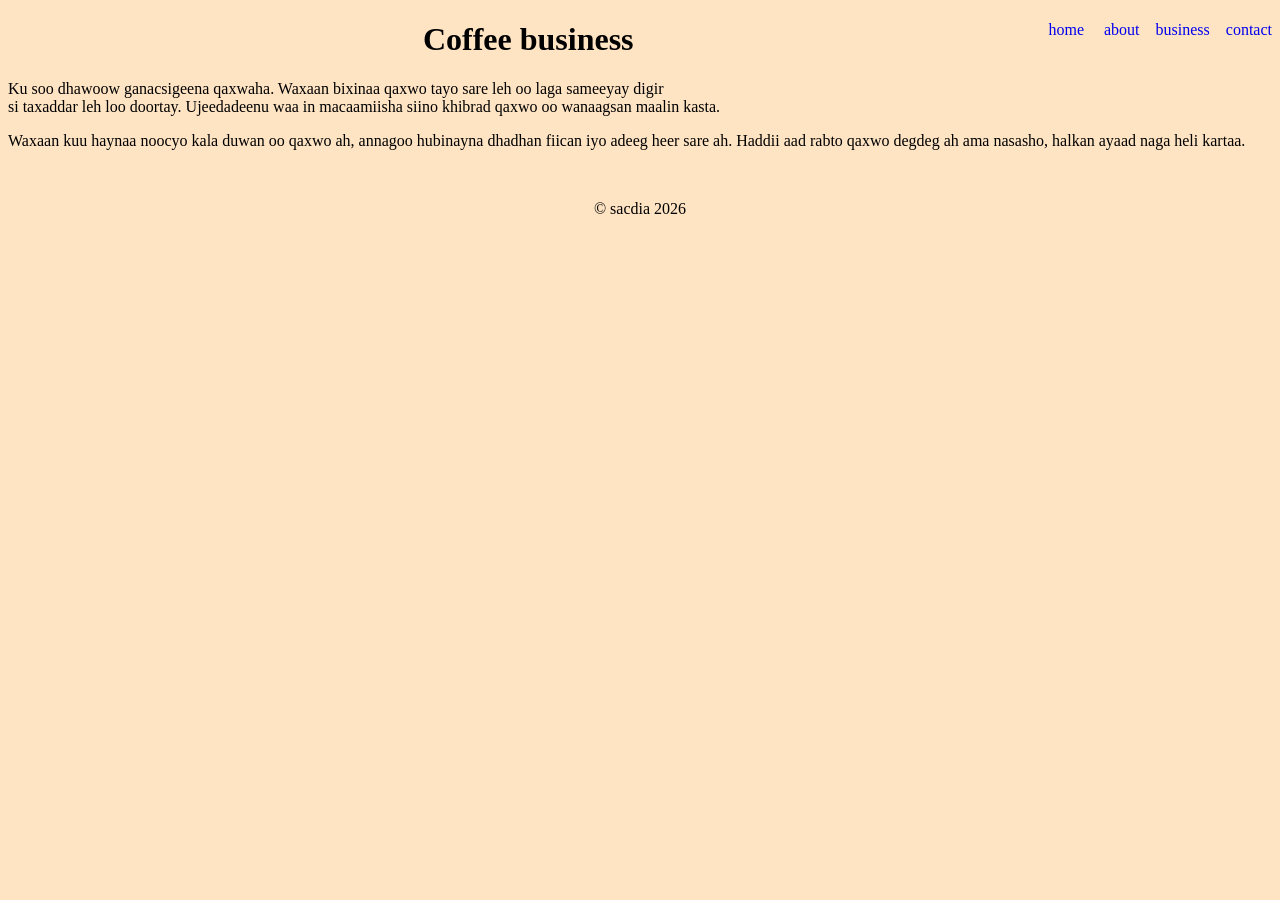
<file: index.html>
<!DOCTYPE html>
<html lang="en">
<head>
    <title>Coffee business</title>
    <link rel="stylesheet" href="style.css">
</head>
<body>
    <nav>
        <a href="index.html">home</a>&nbsp;&nbsp;&nbsp;&nbsp;
        <a href="about.html">about</a>&nbsp;&nbsp;&nbsp;
        <a href="business.html">business</a>&nbsp;&nbsp;&nbsp;
        <a href="contact.html">contact</a>
    </nav>
      <header>
        <h1>Coffee business</h1>
    </header>
    <main>
       <p>Ku soo dhawoow ganacsigeena qaxwaha. Waxaan bixinaa qaxwo tayo sare leh oo laga sameeyay digir <br> si taxaddar leh loo doortay. 
        Ujeedadeenu waa in macaamiisha siino khibrad qaxwo oo wanaagsan maalin kasta.</p>
        <p>Waxaan kuu haynaa noocyo kala duwan oo qaxwo ah, annagoo hubinayna dhadhan fiican iyo adeeg heer sare ah. 
        Haddii aad rabto qaxwo degdeg ah ama nasasho, halkan ayaad naga heli kartaa.</p>
    </main><br>
    <footer>
        <p>&copy; sacdia 2026</p>
    </footer>
</body>
</html>
</file>
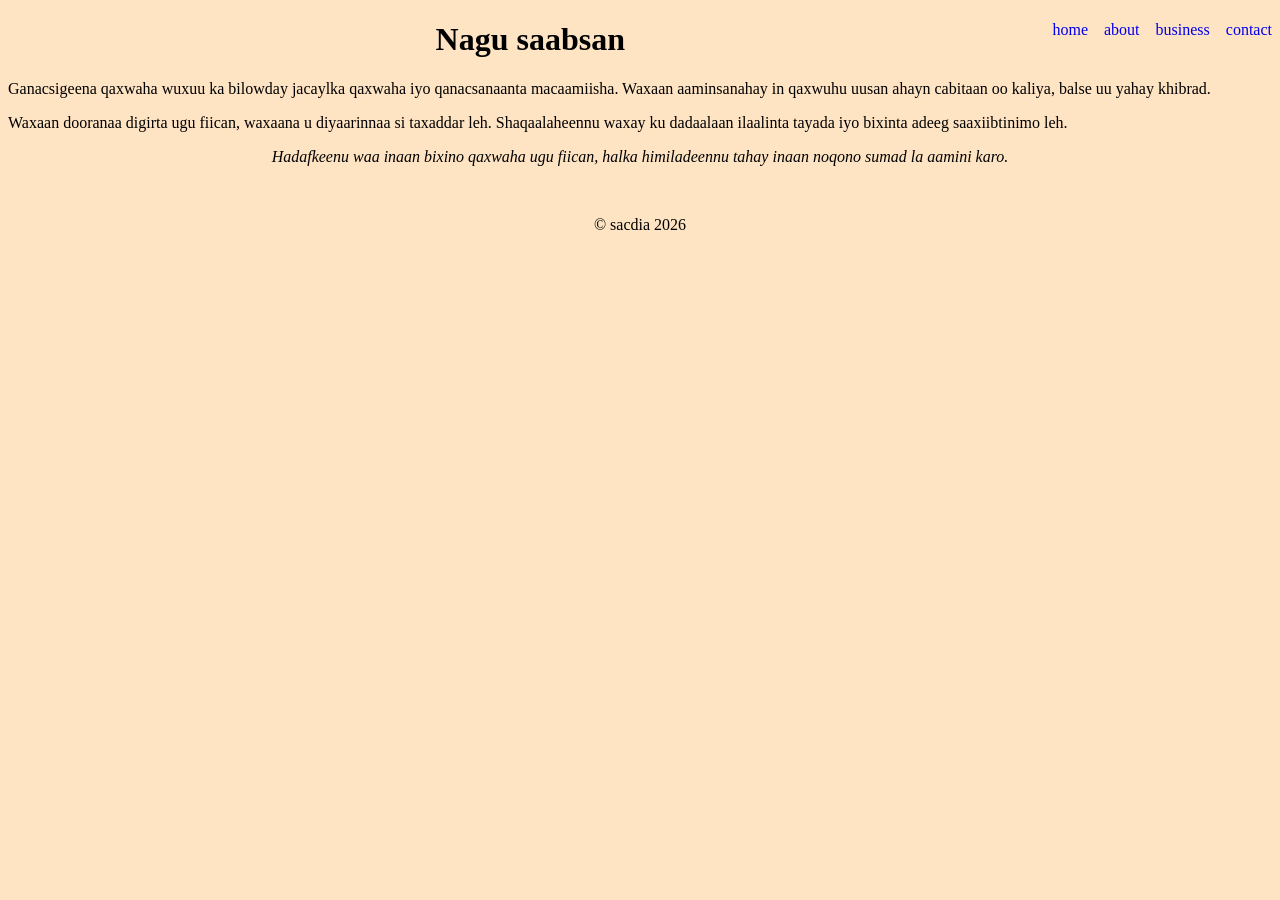
<file: about.html>
<!DOCTYPE html>
<html lang="en">
<head>
    <meta charset="UTF-8">
    <meta name="viewport" content="width=device-width, initial-scale=1.0">
    <title>Document</title>
    <link rel="stylesheet" href="style.css">
</head>
<body>
     <nav>
        <a href="index.html">home</a>&nbsp;&nbsp;&nbsp;
        <a href="about.html">about</a>&nbsp;&nbsp;&nbsp;
        <a href="business.html">business</a>&nbsp;&nbsp;&nbsp;
        <a href="contact.html">contact</a>
    </nav>
    <header><h1>Nagu saabsan</h1></header>
    <main>
        <p>Ganacsigeena qaxwaha wuxuu ka bilowday jacaylka qaxwaha iyo qanacsanaanta macaamiisha.
         Waxaan aaminsanahay in qaxwuhu uusan ahayn cabitaan oo kaliya, balse uu yahay khibrad.</p>
         <p>Waxaan dooranaa digirta ugu fiican, waxaana u diyaarinnaa si taxaddar leh. 
            Shaqaalaheennu waxay ku dadaalaan ilaalinta tayada iyo bixinta adeeg saaxiibtinimo leh.</p>
        <p style="font-style: italic; text-align: center;">Hadafkeenu waa inaan bixino qaxwaha ugu fiican, halka himiladeennu tahay inaan noqono sumad la aamini karo.</p>
    </main><br>
      <footer>
        <p>&copy; sacdia 2026</p>
    </footer>
</body>
</html>
</file>
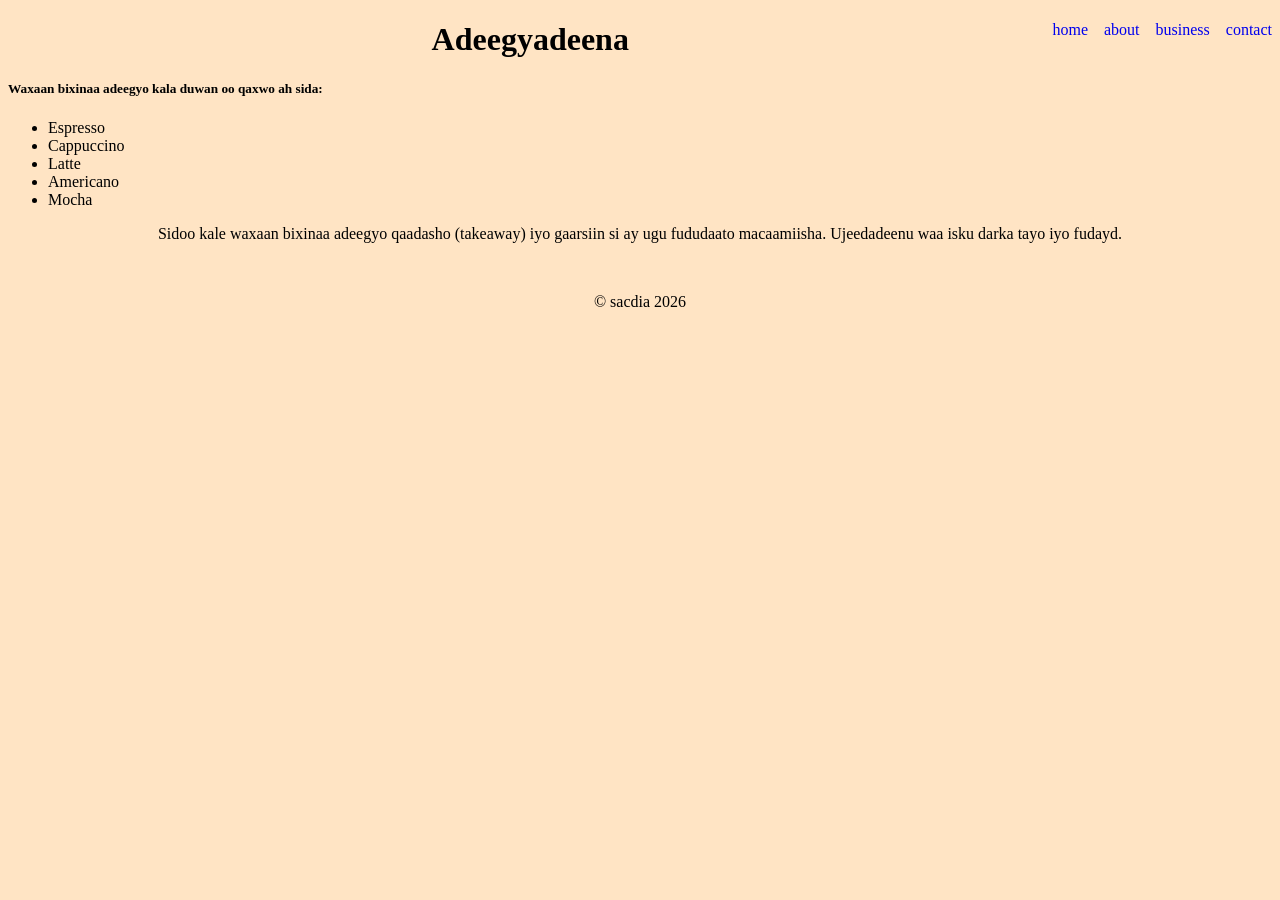
<file: business.html>
<!DOCTYPE html>
<html lang="en">
<head>
    <meta charset="UTF-8">
    <meta name="viewport" content="width=device-width, initial-scale=1.0">
    <title>Document</title>
    <link rel="stylesheet" href="style.css">
</head>
<body>
    <nav>
        <a href="index.html">home</a>&nbsp;&nbsp;&nbsp;
        <a href="about.html">about</a>&nbsp;&nbsp;&nbsp;
        <a href="business.html">business</a>&nbsp;&nbsp;&nbsp;
        <a href="contact.html">contact</a>
    </nav>
    <header><h1>Adeegyadeena</h1></header>
    <main>
        <h5>Waxaan bixinaa adeegyo kala duwan oo qaxwo ah sida:</h5>
        <ul>
            <li>Espresso</li>
            <li>Cappuccino</li>
            <li>Latte</li>
            <li>Americano</li>
            <li>Mocha</li>
        </ul>
        <p style="text-align: center;">Sidoo kale waxaan bixinaa adeegyo qaadasho (takeaway) iyo 
            gaarsiin si ay ugu fududaato macaamiisha. Ujeedadeenu waa isku darka tayo iyo fudayd.</p>
    </main><br>
      <footer>
        <p>&copy; sacdia 2026</p>
    </footer>
</body>
</html>
</file>
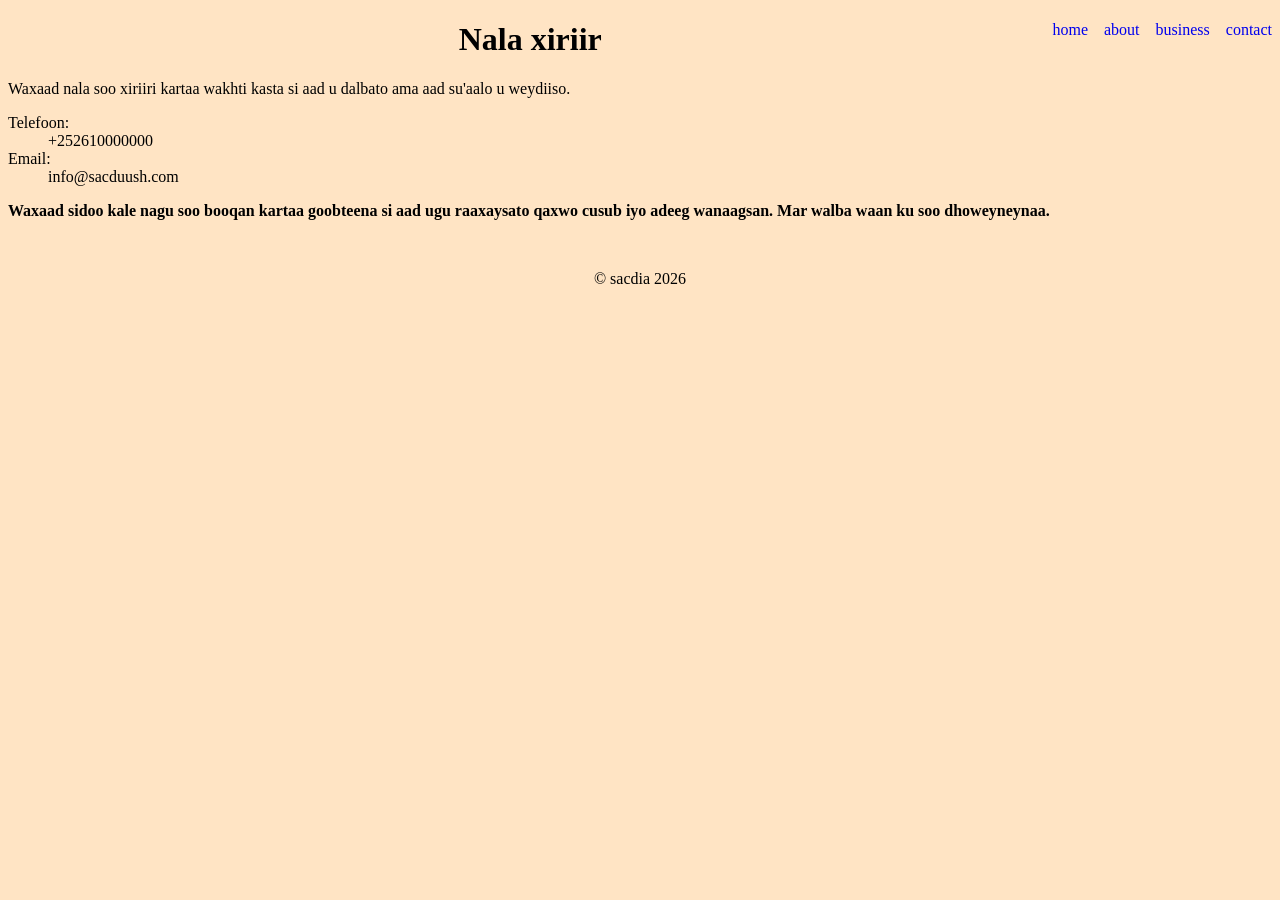
<file: contact.html>
<!DOCTYPE html>
<html lang="en">
<head>
    <meta charset="UTF-8">
    <meta name="viewport" content="width=device-width, initial-scale=1.0">
    <title>Document</title>
    <link rel="stylesheet" href="style.css">
</head>
<body>
    <nav>
        <a href="index.html">home</a>&nbsp;&nbsp;&nbsp;
        <a href="about.html">about</a>&nbsp;&nbsp;&nbsp;
        <a href="business.html">business</a>&nbsp;&nbsp;&nbsp;
        <a href="contact.html">contact</a>
    </nav>
    <header><h1>Nala xiriir</h1></header>
    <main>
        <p>Waxaad nala soo xiriiri kartaa wakhti kasta si aad u dalbato ama aad su'aalo u weydiiso.</p>
       <dl>
        <dt>Telefoon:</dt>
        <dd>+252610000000</dd>
        <dt>Email:</dt>
        <dd>info@sacduush.com</dd>
       </dl> 
       <p><strong>Waxaad sidoo kale nagu soo booqan kartaa goobteena si 
        aad ugu raaxaysato qaxwo cusub iyo adeeg wanaagsan. Mar walba waan ku soo dhoweyneynaa.</strong></p>
    </main><br>
      <footer>
        <p>&copy; sacdia 2026</p>
    </footer>
</body>
</html>
</file>
<file: style.css>
body{
    background-color: bisque;
}
nav{
    float: right;
}
nav,a{
    text-decoration: none;
}
footer{
    text-align: center;
}
h1{
    text-align: center;
}
</file>
